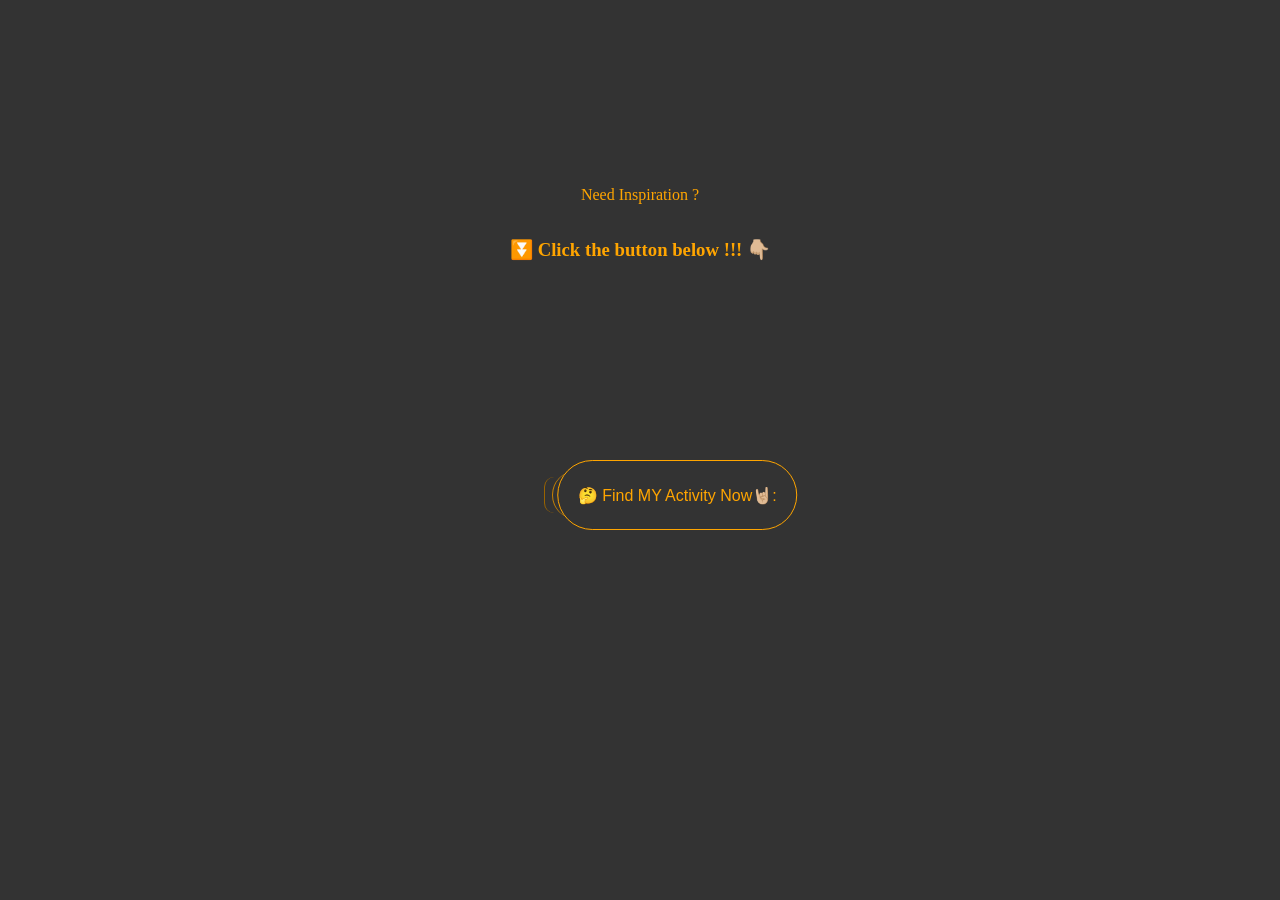
<file: index.html>
<!DOCTYPE html>
<html lang="en">
<head>
    <meta charset="UTF-8">
    <meta http-equiv="X-UA-Compatible" content="IE=edge">
    <meta name="viewport" content="width=device-width, initial-scale=1.0">
    <title>Promises</title>
    <link rel="stylesheet" href="style.css">
</head>
<body>

    <div id="feed">
        <p>
            Need Inspiration ? 
        </p>
        <h3>
            ⏬ Click the button below !!! 👇🏼
        </h3>
    </div>

    <button onclick=showOneActivity()>
        <span>🤔 Find MY Activity now🤘🏼:</span>
    </button>

    <script src="promises.js"></script>
</body>
</html>
</file>
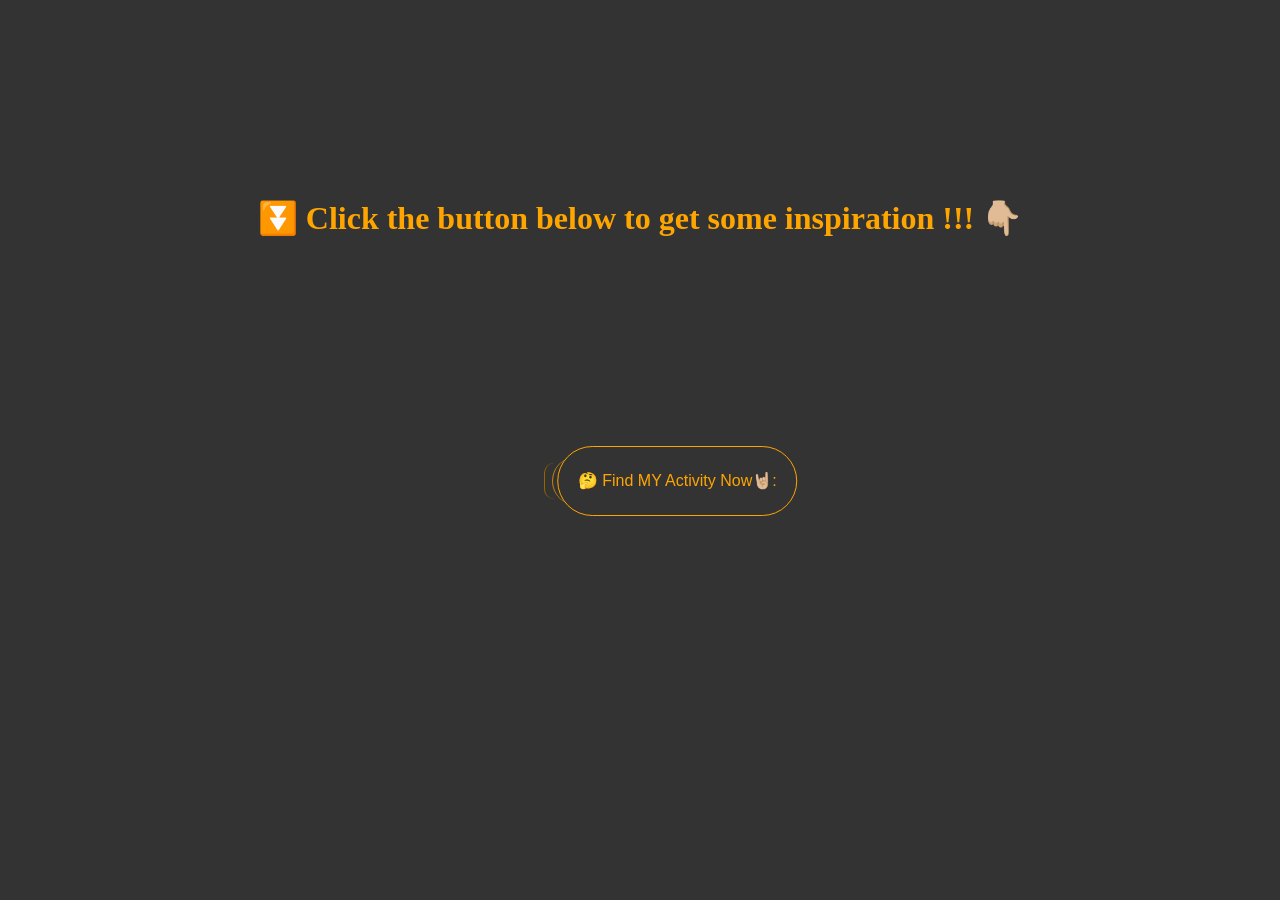
<file: promises.html>
<!DOCTYPE html>
<html lang="en">
<head>
    <meta charset="UTF-8">
    <meta http-equiv="X-UA-Compatible" content="IE=edge">
    <meta name="viewport" content="width=device-width, initial-scale=1.0">
    <title>Promises</title>
    <link rel="stylesheet" href="style.css">
</head>
<body>

    <div id="feed">
        <h1>
            ⏬ Click the button below to get some inspiration !!! 👇🏼
        </h1>
    </div>

    <button onclick=showOneActivity()>
        <span>🤔 Find MY Activity now🤘🏼:</span>
    </button>

    <script src="promises.js"></script>
</body>
</html>
</file>
<file: style.css>
body {
    display: flex;
    flex-direction: column;
    align-items: center;
    margin: 0px;
    height: 100vh;
    justify-content: space-evenly;
    background-color: #333;
    color: rgb(255, 165, 0);
}

/* div {
    display: flex;
}

h3 {
    display: flex;
}
 */ 
button {
    font-size: 16px;
    width: 10em;
    height: 4em;
    border-radius: 50px;
    color: rgb(255, 165, 0);
    border-left: 0.08em solid;
    position: relative;
    margin-top: 0.8em;
    cursor: pointer;
    background-color: rgb(255, 165, 0);;

}

span {
    width: 15em;
    border-radius: 50px;
}

button::before,
button::after {
    content: '';
    position: absolute;
    width: inherit;
    border-left: inherit;
    z-index: -1;
}

button::before {
    height: 80%;
    top: 10%;
    left: calc(-0.40em - 0.08em * 2);
    filter: brightness(0.8);
    border-radius: 25px;

}

button:hover span {
    transform: translateX(0.15em);
    filter: brightness(0.6);
}

button::after {
    height: 60%;
    top: 20%;
    left: calc(-0.40em * 2 - 0.08em * 3);
    border-radius: 10px;
    filter: brightness(0.6);
}

button span {
    position: relative;
    height: 120%;
    top: -10%;
    box-sizing: border-box;
    border: 0.08em solid;
    background-color: #333;
    display: flex;
    align-items: center;
    justify-content: center;
    font-family: sans-serif;
    text-transform: capitalize;
    transform: translateX(calc(-0.15em * 3 - 0.08em * 2));
    transition: 0.3s;
}

#feed {
    display: flex;
    flex-direction: column;
    align-items: center;
}

p {
    max-width: 70vw;
}
</file>
